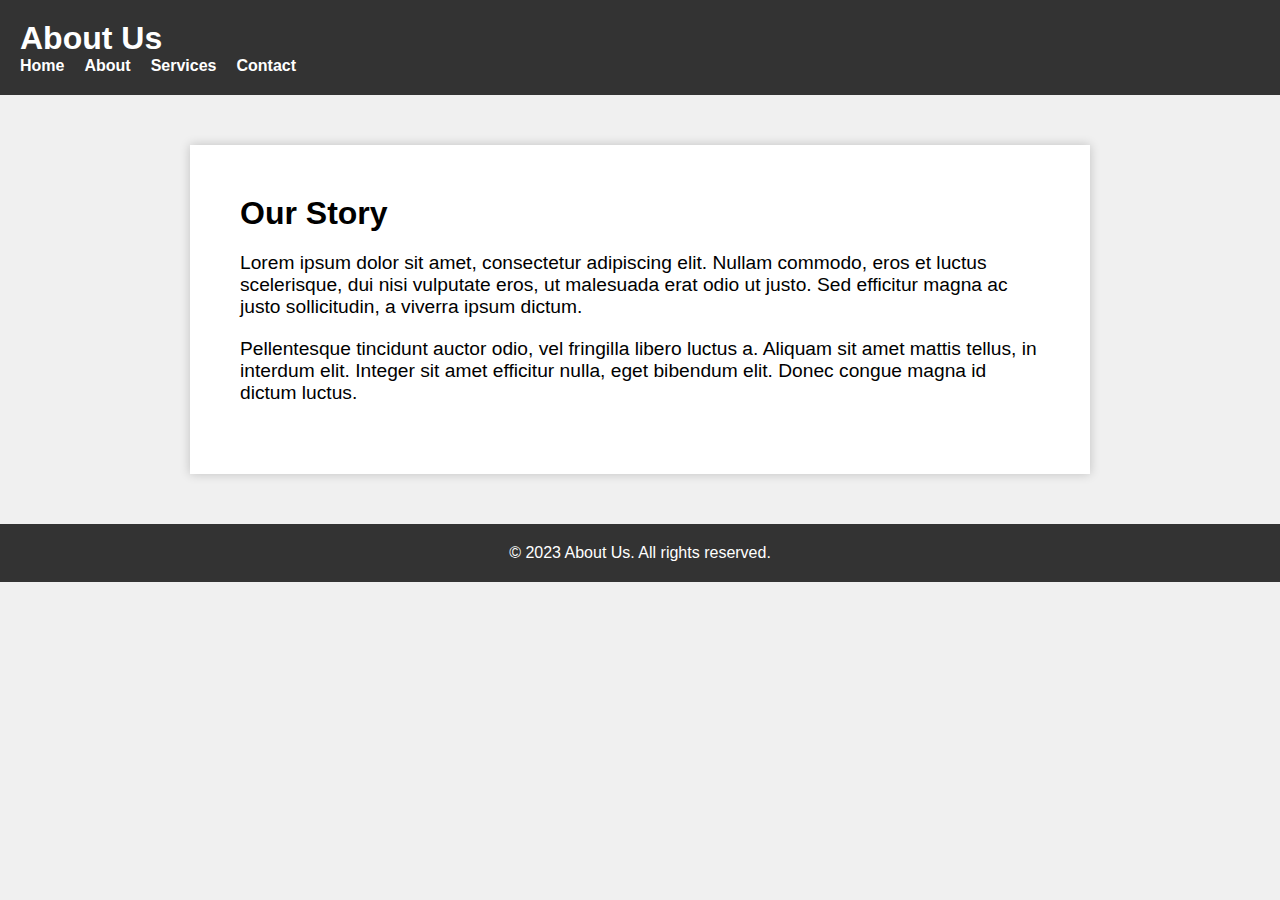
<file: html/about.html>
<!DOCTYPE html>
<html lang="en">
<head>
    <meta charset="UTF-8">
    <meta name="viewport" content="width=device-width, initial-scale=1.0">
    <link rel="stylesheet" href="../css/about.css">
    <title>About Us</title>
</head>
<body>
    <header>
        <h1>About Us</h1>
        <nav>
            <ul>
                <li><a href="index.html">Home</a></li>
                <li><a href="about.html">About</a></li>
                <li><a href="services.html">Services</a></li>
                <li><a href="contact.html">Contact</a></li>
            </ul>
        </nav>
    </header>

    <section class="about-content">
        <h2>Our Story</h2>
        <p>Lorem ipsum dolor sit amet, consectetur adipiscing elit. Nullam commodo, eros et luctus scelerisque, dui nisi vulputate eros, ut malesuada erat odio ut justo. Sed efficitur magna ac justo sollicitudin, a viverra ipsum dictum.</p>
        <p>Pellentesque tincidunt auctor odio, vel fringilla libero luctus a. Aliquam sit amet mattis tellus, in interdum elit. Integer sit amet efficitur nulla, eget bibendum elit. Donec congue magna id dictum luctus.</p>
    </section>

    <footer>
        <p>&copy; 2023 About Us. All rights reserved.</p>
    </footer>
</body>
</html>
</file>
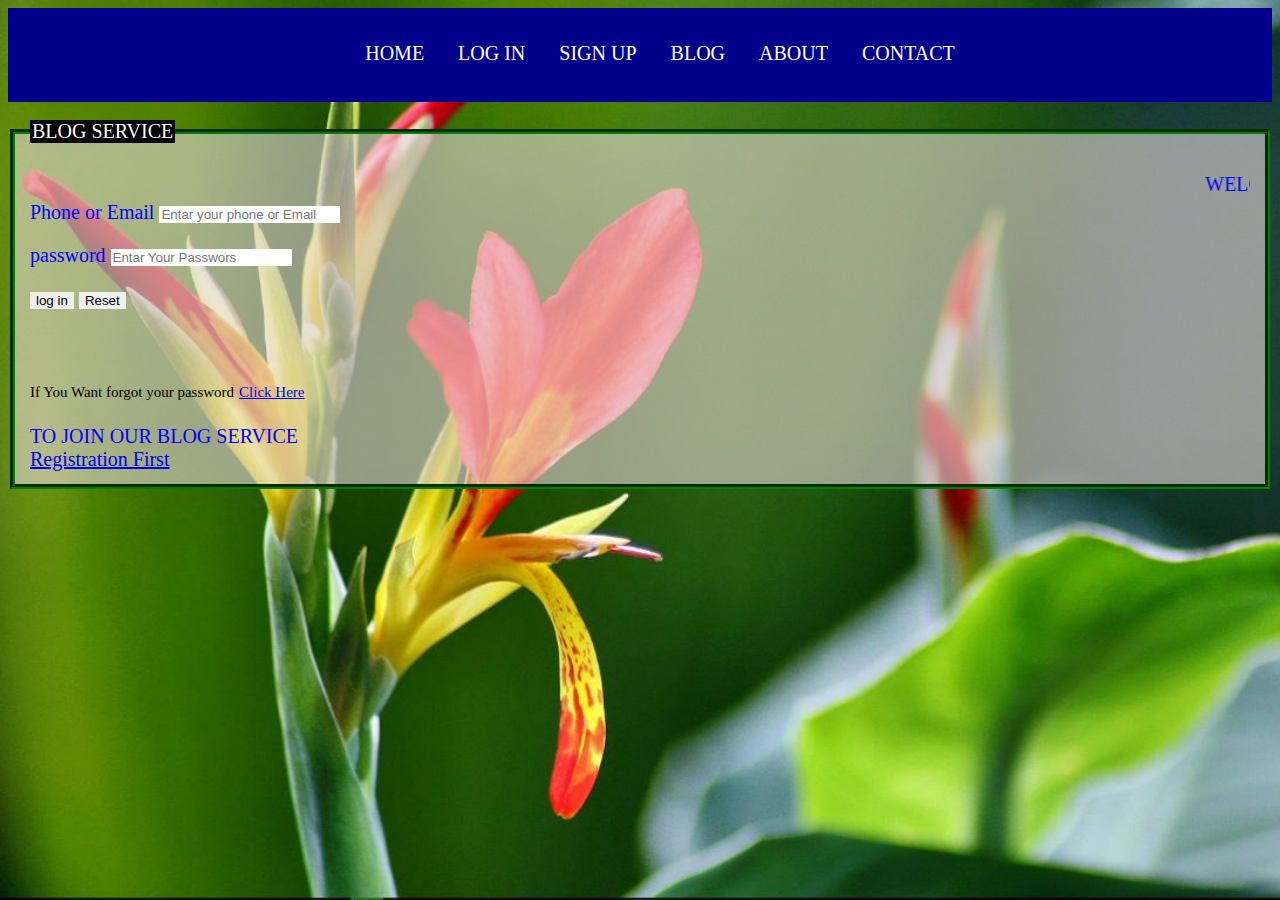
<file: html/blog.html>
<!DOCTYPE html>
<html lang="en">
<head>
    <meta charset="UTF-8">
    <meta name="viewport" content="width=device-width, initial-scale=1.0">
    <title>blog</title>
    <link rel="stylesheet" href="../css/log in.css">
    <link rel="stylesheet" href="../css/header all.css">
</head>
<body><div>
    <header class="indexh">
       <nav class="indexn">
        <ul class="indexul">
            <a class="indexa" href="../index.html"><li class="indexl">HOME</li></a>
            <a class="indexa"href="log in.html"><li class="indexl">LOG IN</li></a>
            <a class="indexa"href="sign up.html"><li class="indexl">SIGN UP</li></a>
            <a class="indexa"href="blog.html"><li class="indexl">BLOG</li></a>
            <a class="indexa"href="#about"><li class="indexl">ABOUT</li></a>
            <a class="indexa"href="contact.html"><li class="indexl">CONTACT</li></a>
            
        </ul>
     </nav>   
    </header>
<br>

   <form>
       <fieldset>
           <legend>BLOG SERVICE</legend>
	<br><marquee direction="left">WELCOME TO OUR BLOG SERVICE
      </marquee><br>
<label for="gmail or phone">Phone or Email</label>
           <input id="Email" type="text" name="Eamil or phone" placeholder="Entar your phone or Email" required></input>
<p></p>
           <label for="password">password</label>
           <input type="password" id="password" name="password" placeholder="Entar Your Passwors" minlength="6" maxlength="10" required></input>
           <br>
<p></p>
   <input class="sub" type="submit" value="log in"></input> <input class="sub" type="reset" value="Reset">

           <br><br><br><br>
            <li class="sp2">If You Want forgot your password</li>

        <li class="sp1"><a href="Opps blog.html">Click Here</a></li>
        <br>
	  <br> TO JOIN OUR BLOG SERVICE <br> 
		<a href="form.html">Registration First</a>
</file>
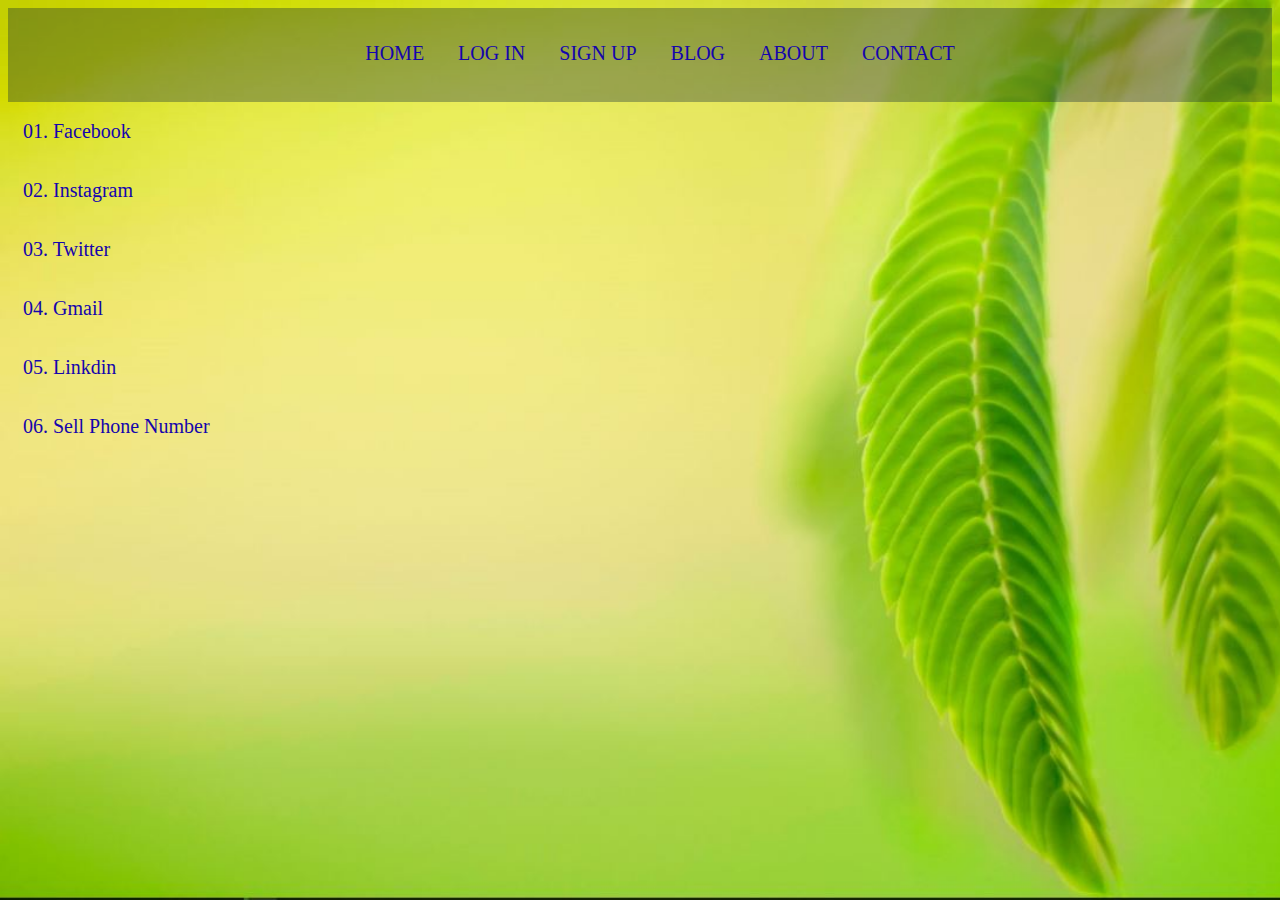
<file: html/contact.html>
<!DOCTYPE html>
<html lang="en">
<head>
    <meta charset="UTF-8">
    <meta name="viewport" content="width=device-width, initial-scale=1.0">
    <title>index</title>
    <link rel="stylesheet" href="../css/contact.css">
    <link rel="stylesheet" href="../css/contact2.css">
</head>
<body><div>
    <header class="indexh">
       <nav class="indexn">
        <ul class="indexul">
            <a class="indexa" href="../index.html"><li class="indexl">HOME</li></a>
            <a class="indexa"href="log in.html"><li class="indexl">LOG IN</li></a>
            <a class="indexa"href="sign up.html"><li class="indexl">SIGN UP</li></a>
            <a class="indexa"href="blog.html"><li class="indexl">BLOG</li></a>
            <a class="indexa"href="#about"><li class="indexl">ABOUT</li></a>
            <a class="indexa"href="#contact.html"><li class="indexl">CONTACT</li></a>
            
        </ul>
     </nav>   
    </header>
</div>
    </body>
    <p></p>
 
<a class="indexa" href="https://facebook.com/md.imran.hossain.84" target="none" title="IMRAN HOSSAIN'S FB Profile"><li class="indexl">01.  Facebook</li></a>
<p></p>
<a class="indexa" href="####target._blank.means.open.in.new.tab&none.means.open.in.same.tab###" target="none" title="IMRAN HOSSAIN' Instagram Profile"><li class="indexl">02. Instagram</li></a>
<p></p>
<a class="indexa" href="#https://facebook.com/md.imran.hossain.84" target="none" title="IMRAN HOSSAIN'S Twitter Profile"><li class="indexl">03. Twitter</li></a>
<p></p>
<a class="indexa" href="#https://facebook.com/md.imran.hossain.84" target="none" title="IMRAN HOSSAIN'S Gmail Accounts"><li class="indexl">04.  Gmail</li></a>
<p></p>
<a class="indexa" href="#https://facebook.com/md.imran.hossain.84" target="none" title="IMRAN HOSSAIN'S Linkdin Profile"><li class="indexl">05.  Linkdin</li></a>
<p></p>
<a class="indexa" href="#https://facebook.com/md.imran.hossain.84" target="none" title="IMRAN HOSSAIN'S Sell Phone Number"><li class="indexl">06.  Sell Phone Number</li></a>
<p></p>

</div>
</html>
</file>
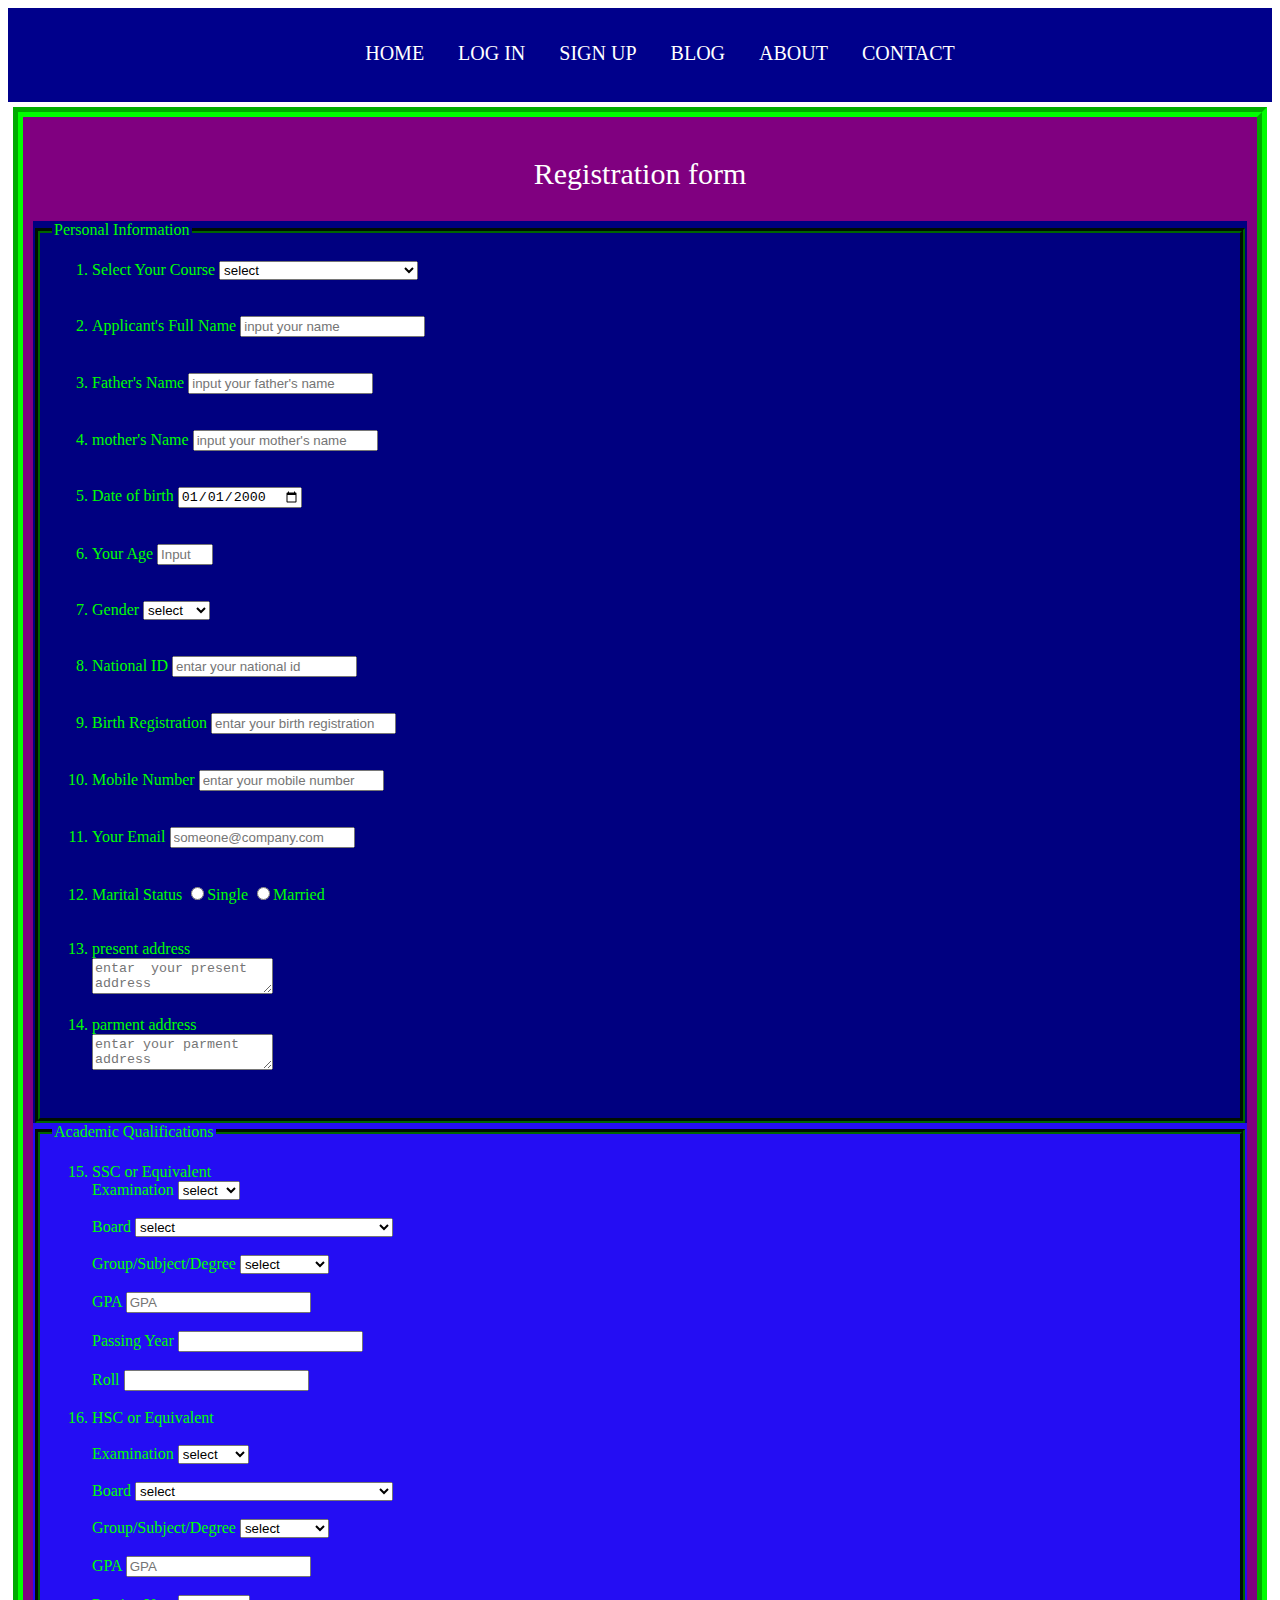
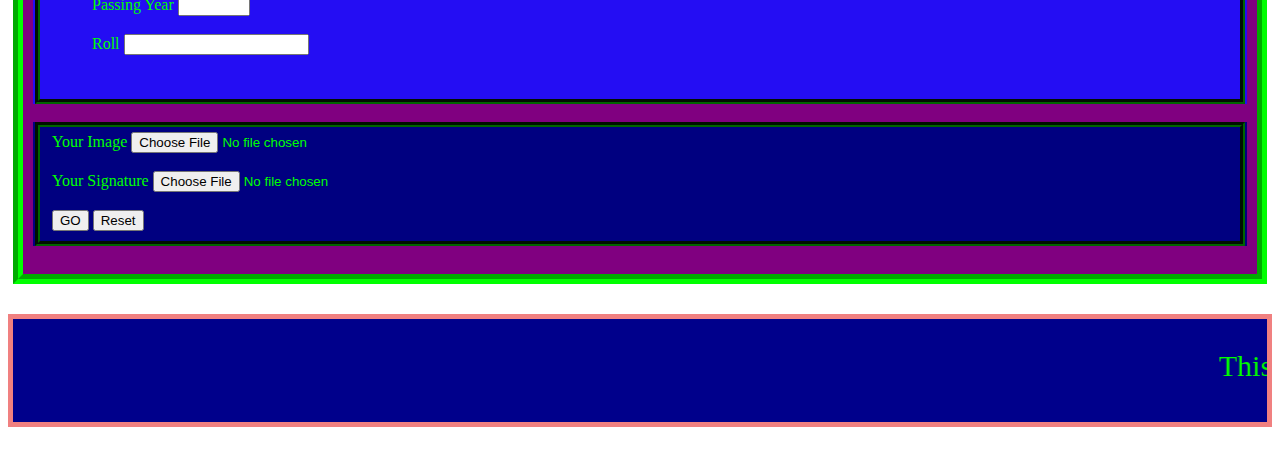
<file: html/form.html>
<!DOCTYPE html>
<html lang="en">
<head>
    <meta charset="UTF-8">
    <meta name="viewport" content="width=device-width, initial-scale=1.0">
    <title>Addmission</title>
    <link rel="stylesheet" href="../css/table.css">
    <link rel="stylesheet" href="../css/header all.css">
</head>
<body><div>
    <header class="indexh">
       <nav class="indexn">
        <ul class="indexul">
            <a class="indexa" href="../index.html"><li class="indexl">HOME</li></a>
            <a class="indexa"href="log in.html"><li class="indexl">LOG IN</li></a>
            <a class="indexa"href="sign up.html"><li class="indexl">SIGN UP</li></a>
            <a class="indexa"href="#blog"><li class="indexl">BLOG</li></a>
            <a class="indexa"href="#about"><li class="indexl">ABOUT</li></a>
            <a class="indexa"href="contact.html"><li class="indexl">CONTACT</li></a>
            
        </ul>
     </nav>   
    </header>

 
			<form weidth="50%">
				<p>Registration form</p>
				<div class="d1"><fieldset>
					<legend>Personal Information</legend>
				<ol>		<li><label for="choice">Select Your Course</label>
				
							<select placeholder="choice oone">
								
								<option label="select">select</option>
								
								<option label="Web design and development"></option>
								<option label="Graphics design"></option>
								<option label="Digital marketing"></option>
							</select></li><br><br>
							
						<li><label for="name">Applicant's Full Name</label>
							<input id="name" type="name" name="name" placeholder="input your name" required></li><br><br>
							
						<li><label for="name">Father's Name</label>
							<input id="name" type="name" name="name" placeholder="input your father's name" required></li><br><br>
							
						<li><label for="name">mother's Name</label>
							<input id="name" type="name" name="name" placeholder="input your mother's name" required></li><br><br>
							
						<li><label for="dob">Date of birth</label>
							<input id="dob" type="date" name="dob" value="2000-01-01" required></li><br><br>
							
						<li><label for="age">Your Age</label>
							<input id="age" name="age" type="number" placeholder="Input Your Age" min="18" max="45" required><br></li><br><br>
							
						<li><label>Gender</label>
							<select>
							<option>select</option>
							<option>Male</option>
							<option>Female</option>
							<option>Other</option>
							</select></li><br><br>
							
						<li><label for="id">National ID</label>
							<input id="id" type="number" name="id" pattern="10" pattern="17" placeholder="entar your national id" required></li><br><br>
							
						<li><label for="id">Birth Registration</label>
							<input id="id" type="number" name="id" placeholder="entar your birth registration"></li><br><br>
							
						<li><label for="id">Mobile Number</label>
							<input id="id" type="number" name="id" placeholder="entar your mobile number" required></li><br><br>
							
						<li><label for="email">Your Email</label>
							<input id="email" type="email" name="email" placeholder="someone@company.com" required></li><br><br>
							
						<li><label for="radio">Marital Status</label>
							<input type="radio" name="status" value="yes">Single
							<input type="radio" name="status" value="yes">Married</li><br><br>
							
						<li><label for="address"> present address</label><br></li>
						<textarea placeholder="entar  your present address" required></textarea><br><br>
							
						<li><label for="address"> parment address</label><br></li>
							<textarea placeholder="entar your parment  address" required></textarea><br><br></fieldset></div>



							
						<div class="d2"><fieldset>
								<legend>Academic Qualifications</legend>
							
								<ol start="15">
				       <li><label for="SSC">SSC or Equivalent</label></li>
					   
					   <label for="examination">Examination</label>
					   <select required><option>select</option>
								<option>SSC</option>
								<option>Dakhil </option>
								<option>Others </option>
					</select>
					<br><br>
					<label for ="board">Board</label>
					<select required>
						<option>select</option>
						<option>Rajshahi Education Board</option>
						<option>Dhaka Education Board</option>
						<option>Bangladesh Madrasha Education Board</option>
						<option>Tecnical Education Board</option>
						<option>Others</option>
					</select><br><br>
					<label for="group">Group/Subject/Degree</label>
					<select required>
						<option>select</option>
						<option>Science</option>
						<option>Humanitice</option>
						<option>General</option>
						<option>Others</option>
					</select><br><br>
						<label for="result">GPA</label>
							<input id="id" type="text" placeholder="GPA" required><br><br>
						<label for="Passing Year">Passing Year</label>
							<input id="year" name="year" type="number"  min="1971"  required><br><br>
						<label for="roll">Roll</label>
							<input id="roll" name="roll" type="number"   required><br><br>
						
				<li><label for="SSC">HSC or Equivalent</label></li><br>
					   
					   <label for="examination">Examination</label>
					   <select required><option>select</option>
								<option>HSC</option>
								<option>Alim </option>
								<option>Diploma </option>
								<option>Others </option>
					</select><br><br>
					<label for ="board">Board</label>
					<select required>
						<option>select</option>
						<option>Rajshahi Education Board</option>
						<option>Dhaka Education Board</option>
						<option>Bangladesh Madrasha Education Board</option>
						<option>Tecnical Education Board</option>
						<option>Others</option>
					</select><br><br>
					<label for="group">Group/Subject/Degree</label>
					<select required>
						<option>select</option>
						<option>Science</option>
						<option>Humanitice</option>
						<option>General</option>
						<option>Others</option>
					</select><br><br>
						<label for="result">GPA</label>
							<input id="id" name="GPA" type="text" placeholder="GPA" required><br><br>

						<label for="Passing Year">Passing Year</label>

							<input id="years" name="years" type="number"  min="1990" max="2020"  required><br><br>
						<label for="roll">Roll</label>
							<input id="roll" name="roll" type="number"   required><br><br></fieldset></div>
							
							<br>
									<div class="d3"><fieldset>
									
					
				<label for="image">Your Image</label>
					<input type="file"/>
					<br><br>
				<label for="image">Your Signature</label>
					<input type="file"/>
					<br><br>
				<input type="submit" value="GO">      <input type="Reset">
			</fieldset></div>
			<br>
		</form>	
		<p class="p2"><b></b><marquee direction="left"><pre><font face="pristina">This  Is MD. IMRAN  HOSSAIN'S  CREATIONS </font></pre></marquee direction></p>
	</body>
	
</html>
</file>
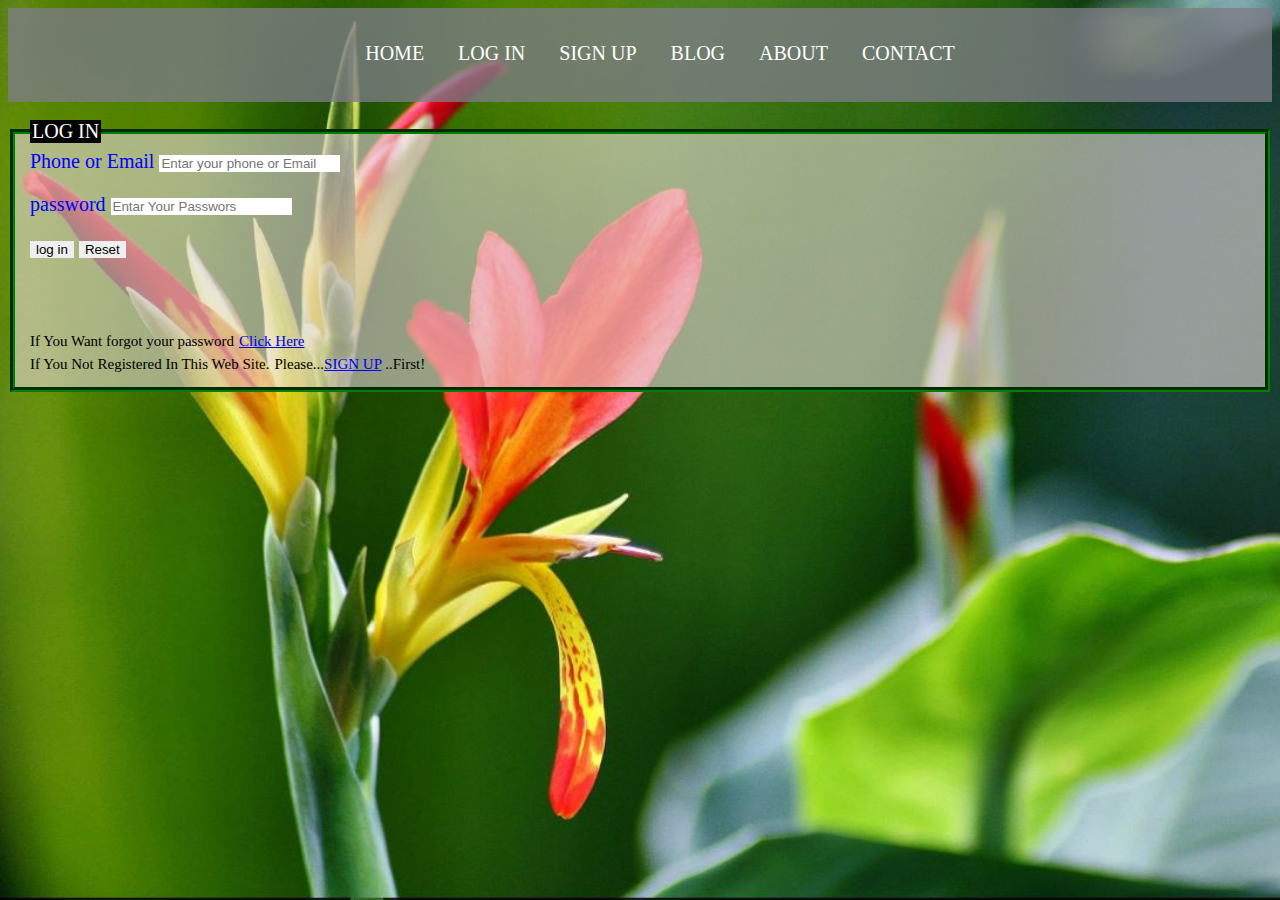
<file: html/log in.html>
<!DOCTYPE html>
<html lang="en">
<head>
    <meta charset="UTF-8">
    <meta name="viewport" content="width=device-width, initial-scale=1.0">
    <title>log in</title>
    <link rel="stylesheet" href="../css/log in.css">
    <link rel="stylesheet" href="../css/log in2.css">
</head>
<body><div>
    <header class="indexh">
       <nav class="indexn">
        <ul class="indexul">
            <a class="indexa" href="../index.html"><li class="indexl">HOME</li></a>
            <a class="indexa"href="#log in"><li class="indexl">LOG IN</li></a>
            <a class="indexa"href="sign up.html"><li class="indexl">SIGN UP</li></a>
            <a class="indexa"href="blog.html"><li class="indexl">BLOG</li></a>
            <a class="indexa"href="#about"><li class="indexl">ABOUT</li></a>
            <a class="indexa"href="contact.html"><li class="indexl">CONTACT</li></a>
            
        </ul>
     </nav>   
    </header>
<br>

   <form>
       <fieldset>
           <legend>LOG IN</legend>

           <label for="gmail or phone">Phone or Email</label>
           <input id="Email" type="text" name="Eamil or phone" placeholder="Entar your phone or Email" required></input>
<p></p>
           <label for="password">password</label>
           <input type="password" id="password" name="password" placeholder="Entar Your Passwors" minlength="6" maxlength="10" required></input>
           <br>
<p></p>
   <input class="sub" type="submit" value="log in"></input> <input class="sub" type="reset" value="Reset">

           <br><br><br><br>
            <li class="sp2">If You Want forgot your password</li>

        <li class="sp1"><a href="Opps.html">Click Here</a></li>
        <br>
    <li class="sp2">If You Not Registered In This  Web Site.</li>

<li class="sp1"> Please...<a href="sign up.html">SIGN UP</a> ..First!</li>

            
       </fieldset>
    </form>
   
        
    </body>
    </html>
</file>
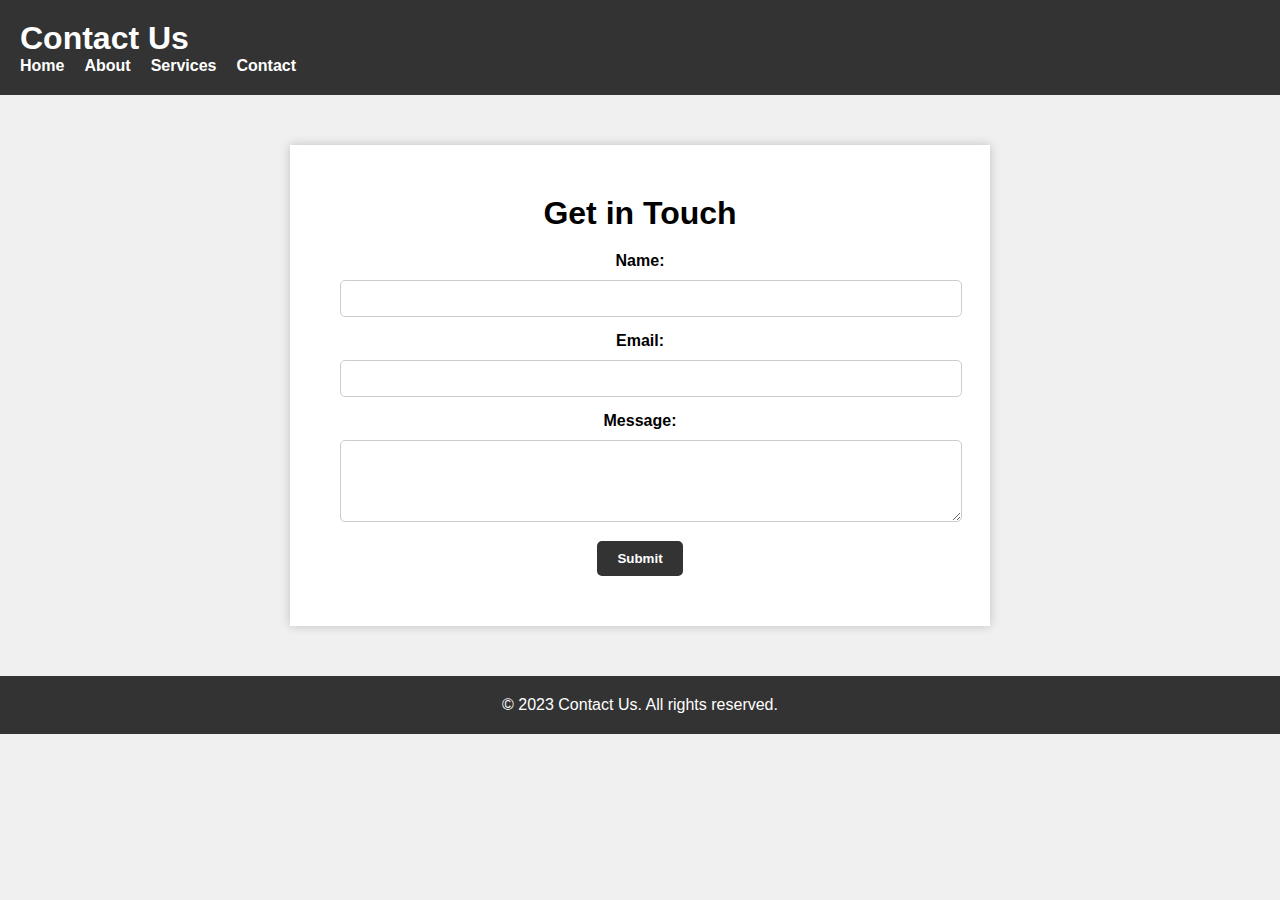
<file: html/ncontact.html>
<!DOCTYPE html>
<html lang="en">
<head>
    <meta charset="UTF-8">
    <meta name="viewport" content="width=device-width, initial-scale=1.0">
    <link rel="stylesheet" href="../css/ncontact.css">
    <title>Contact Us</title>
</head>
<body>
    <header>
        <h1>Contact Us</h1>
        <nav>
            <ul>
                <li><a href="index.html">Home</a></li>
                <li><a href="about.html">About</a></li>
                <li><a href="services.html">Services</a></li>
                <li><a href="contact.html">Contact</a></li>
            </ul>
        </nav>
    </header>

    <section class="contact-form">
        <h2>Get in Touch</h2>
        <form>
            <label for="name">Name:</label>
            <input type="text" id="name" name="name" required>

            <label for="email">Email:</label>
            <input type="email" id="email" name="email" required>

            <label for="message">Message:</label>
            <textarea id="message" name="message" rows="4" required></textarea>

            <button type="submit">Submit</button>
        </form>
    </section>

    <footer>
        <p>&copy; 2023 Contact Us. All rights reserved.</p>
    </footer>
</body>
</html>
</file>
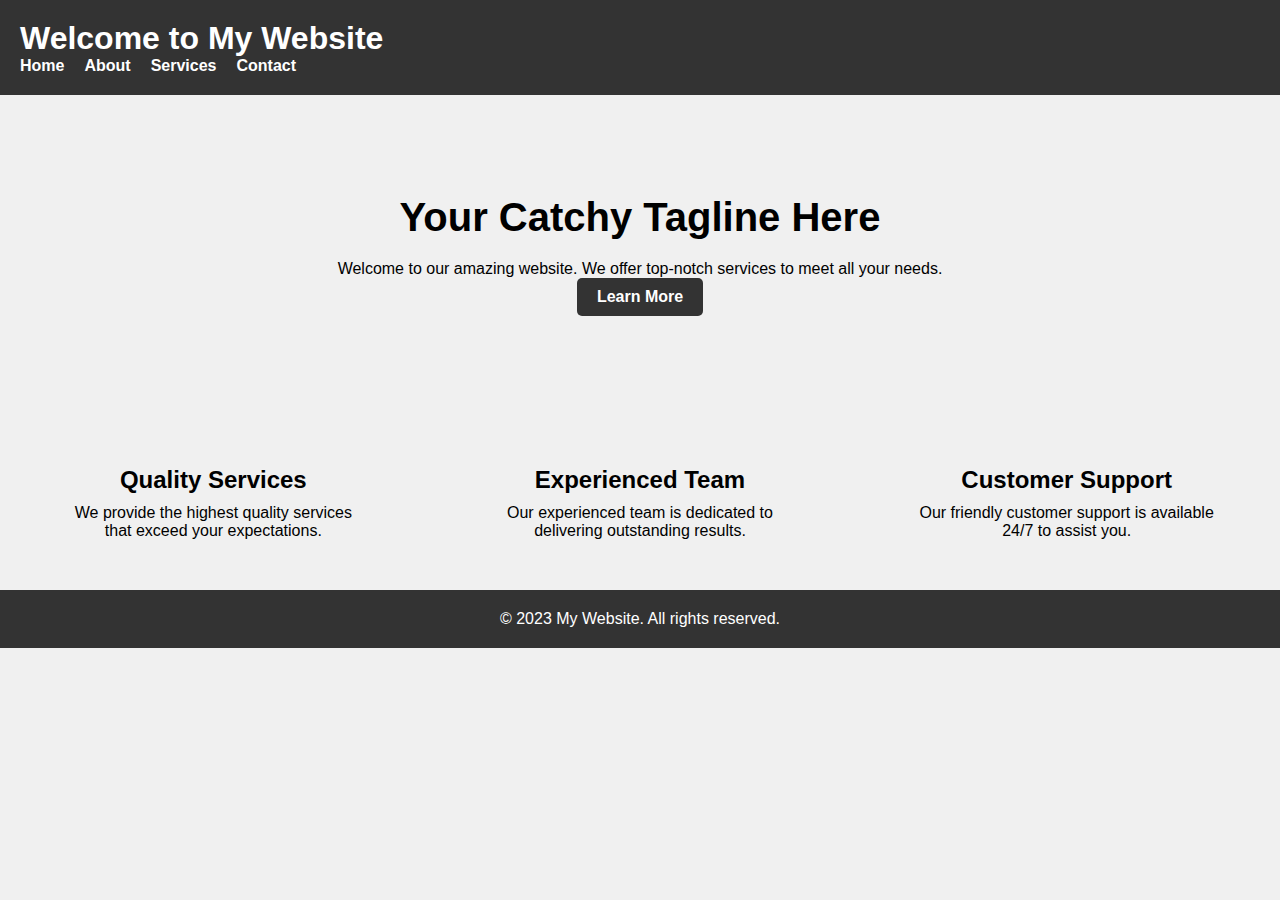
<file: html/newhome.html>
<!DOCTYPE html>
<html lang="en">
<head>
    <meta charset="UTF-8">
    <meta name="viewport" content="width=device-width, initial-scale=1.0">
    <link rel="stylesheet" href="../css/newhome.css">
    <title>My Home Page</title>
</head>
<body>
    <header>
        <h1>Welcome to My Website</h1>
        <nav>
            <ul>
                <li><a href="#">Home</a></li>
                <li><a href="#">About</a></li>
                <li><a href="#">Services</a></li>
                <li><a href="#">Contact</a></li>
            </ul>
        </nav>
    </header>

    <section class="hero">
        <h2>Your Catchy Tagline Here</h2>
        <p>Welcome to our amazing website. We offer top-notch services to meet all your needs.</p>
        <a href="#" class="cta-button">Learn More</a>
    </section>

    <section class="features">
        <div class="feature">
            <h3>Quality Services</h3>
            <p>We provide the highest quality services that exceed your expectations.</p>
        </div>
        <div class="feature">
            <h3>Experienced Team</h3>
            <p>Our experienced team is dedicated to delivering outstanding results.</p>
        </div>
        <div class="feature">
            <h3>Customer Support</h3>
            <p>Our friendly customer support is available 24/7 to assist you.</p>
        </div>
    </section>

    <footer>
        <p>&copy; 2023 My Website. All rights reserved.</p>
    </footer>
</body>
</html>
</file>
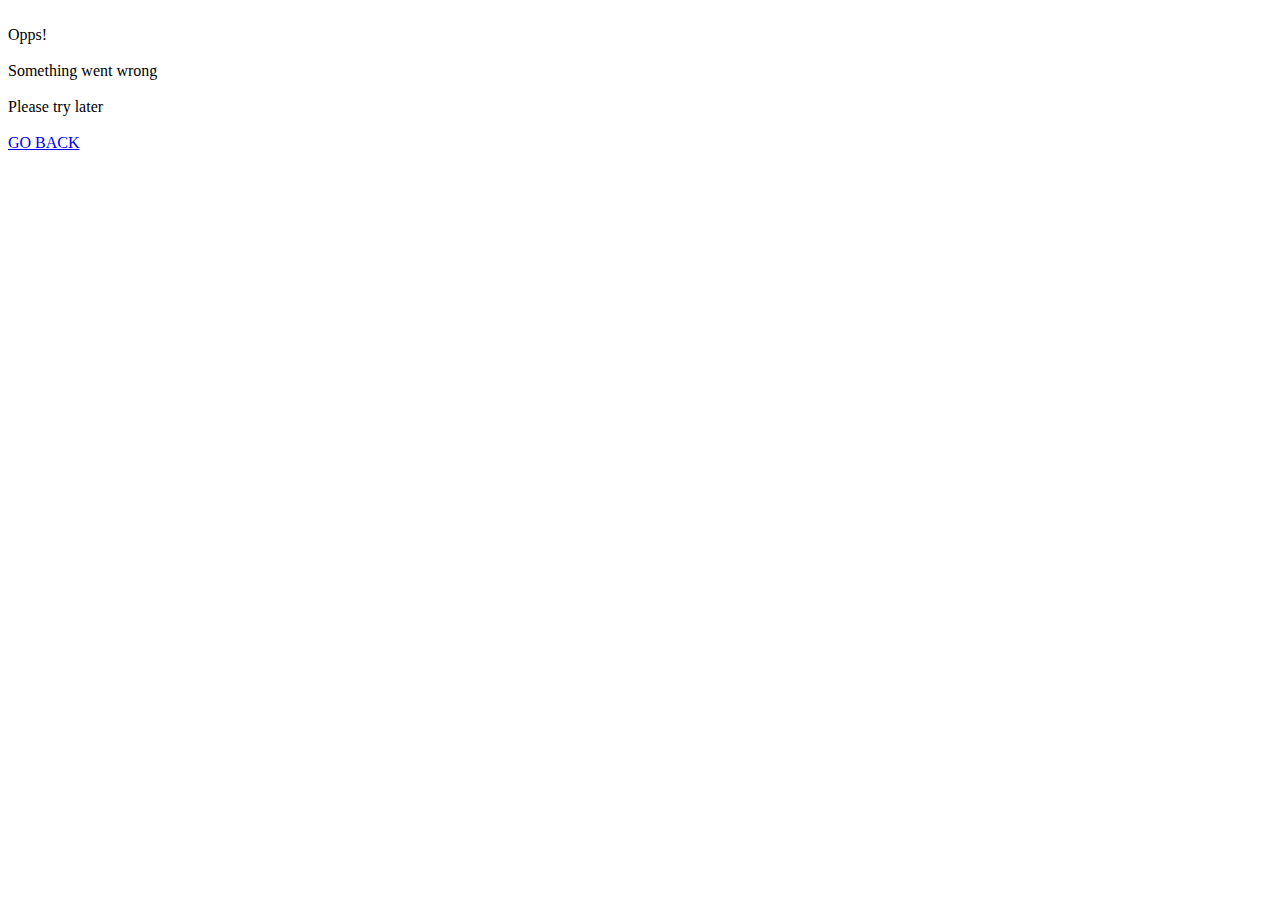
<file: html/opps blog.html>
<!DOCTYPE html>
<html lang="en">
<head>
    <meta charset="UTF-8">
    <meta name="viewport" content="width=device-width, initial-scale=1.0">
    <title>Opps!</title>
<body>
<br>Opps!</br>
<br>Something went wrong</br>
<br>Please try later</br>
<br>
<a href="blog.html">GO BACK</a>
</body>
</html>
</file>
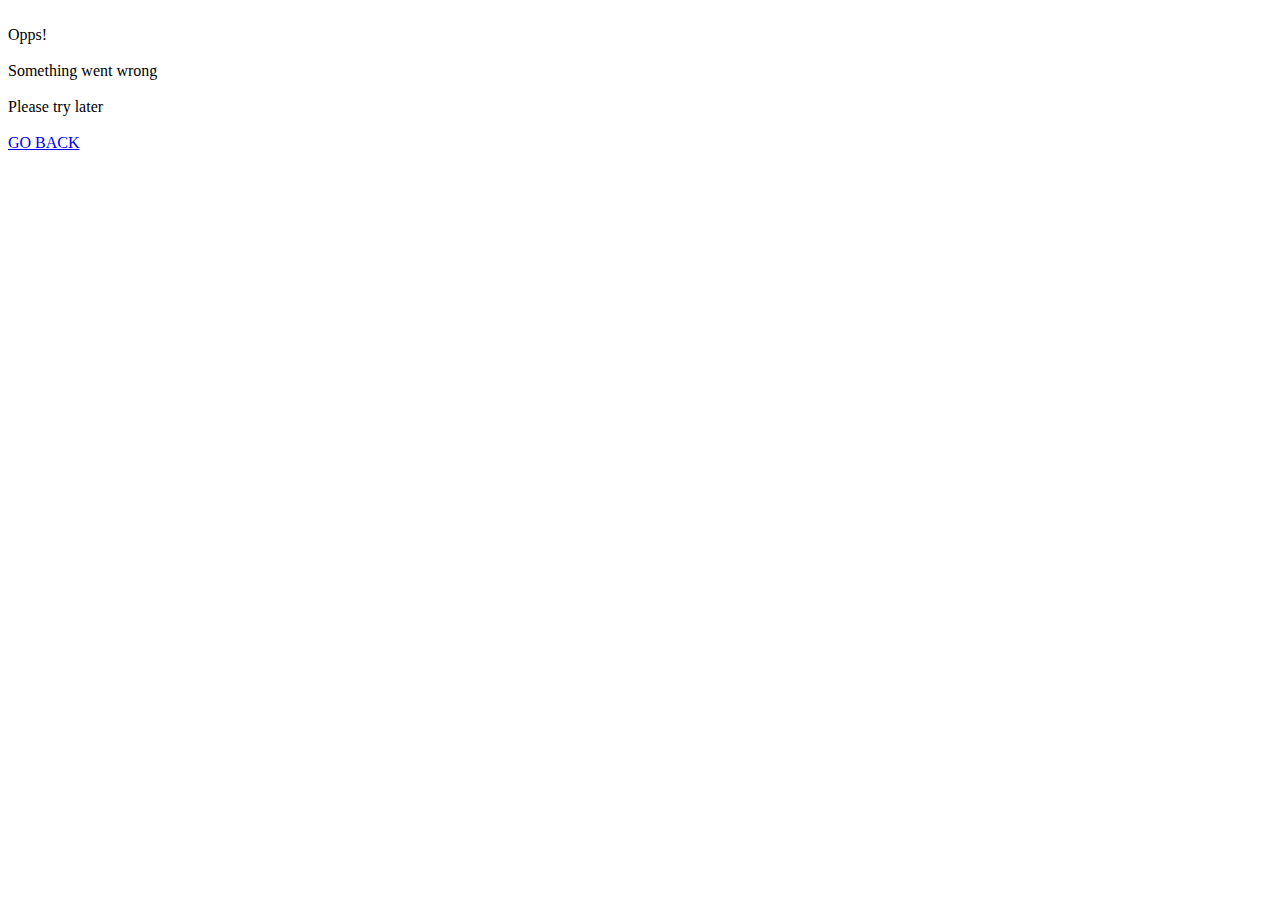
<file: html/opps.html>
<!DOCTYPE html>
<html lang="en">
<head>
    <meta charset="UTF-8">
    <meta name="viewport" content="width=device-width, initial-scale=1.0">
    <title>Opps!</title>
<body>
<br>Opps!</br>
<br>Something went wrong</br>
<br>Please try later</br>
<br>
<a href="log in.html">GO BACK</a>
</body>
</html>
</file>
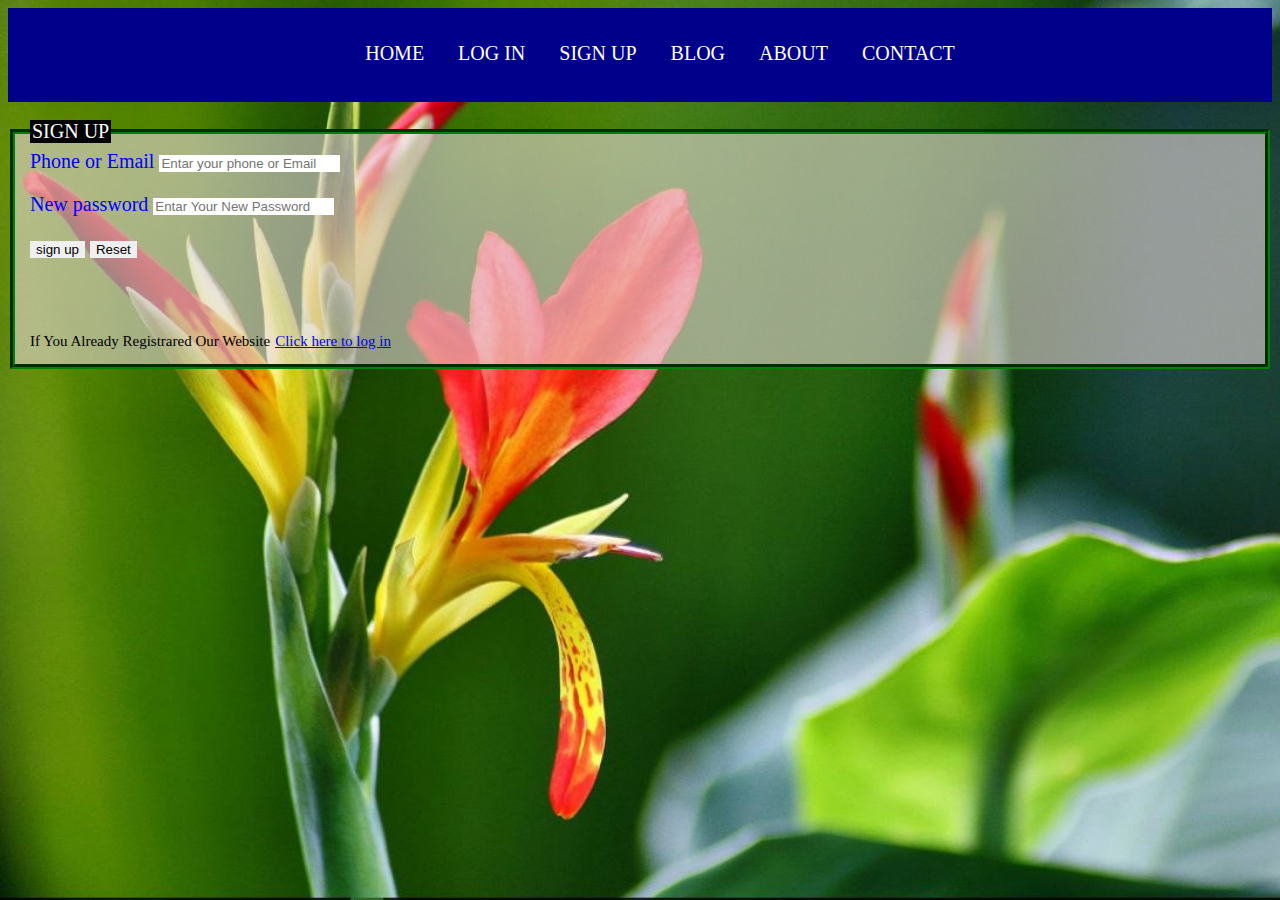
<file: html/sign up.html>
<!DOCTYPE html>
<html lang="en">
<head>
    <meta charset="UTF-8">
    <meta name="viewport" content="width=device-width, initial-scale=1.0">
    <title>sing up</title>
    <link rel="stylesheet" href="../css/log in.css">
    <link rel="stylesheet" href="../css/header all.css">
</head>
<body><div>
    <header class="indexh">
       <nav class="indexn">
        <ul class="indexul">
            <a class="indexa" href="../index.html"><li class="indexl">HOME</li></a>
            <a class="indexa"href="log in.html"><li class="indexl">LOG IN</li></a>
            <a class="indexa"href="sign up.html"><li class="indexl">SIGN UP</li></a>
            <a class="indexa"href="blog.html"><li class="indexl">BLOG</li></a>
            <a class="indexa"href="#about"><li class="indexl">ABOUT</li></a>
            <a class="indexa"href="contact.html"><li class="indexl">CONTACT</li></a>
            
        </ul>
     </nav>   
    </header>
<br>

   <form>
       <fieldset>
           <legend>SIGN UP</legend>

           <label for="gmail or phone">Phone or Email</label>
           <input id="Email" type="text" name="Eamil or phone" placeholder="Entar your phone or Email" required></input></li>
<p></p>
           <label for="New password">New password</label>
           <input type="password" id="password" name="password" placeholder="Entar Your New Password" minlength="6" maxlength="10" required></input>
           <br>
<p></p>
   <input class="sub" type="submit" value="sign up"></input> <input class="sub" type="reset" value="Reset">

           <br><br><br><br>
            <li class="sp2">If You Already Registrared Our Website</li>

        <li class="sp1"><a href="log in.html">Click here to log in</a></li>
        <br>
    

            
       </fieldset>
    </form>
   
        
    </body>
    </html>
</file>
<file: css/log in.css>
legend{
    background-color:black;
    color: white;

}

fieldset{
    background-color:#e8d8d899;
    font-size: 20px;
    border: 5px groove green;
    color: blue;
}

input{
    border:0 #b4b4d6 solid;
}
body{
    background-image: url(../img/log.jpg);
    background-size: cover;
    background-attachment: fixed;
}



.sp2{
    color: black;
    font-size: 15px;
  
}
.sp1{
    padding-right: 5px;
    font-size: 15px;
    color: black;
}

li{
    display: inline-block;
    text-align: center;
}
</file>
<file: css/header all.css>
.indexn {
    background-color: darkblue;
  
  padding-top: 3px;
  
  padding-bottom: 3px;
  
  border-bottom: 10px;
   
 text-align: center;

}


.indexa {
    font-size: 20px;
  
    text-decoration: none;
    

      color: #ffffff;
 
 }


.indexl {
      display: inline-block;
  
    padding: 15px;
   
   border-bottom: 3px solid transparent;
      transition: 1s linear(0 0%, 1 100%);
 
 }
     
  
  
  
  
  
 

 .indexa:hover li {
     
color: #0a0004;
  }
 
 

 
  .indexl:hover{
      background-color: #b3c3d1;
  
    border-bottom: 3px solid #d31261;
    
  color:red;
      font-size:20px;
 
 }
</file>
<file: css/contact.css>
body{
    background-image: url(../img/contact.jpg);
  background-size: cover;
   background-attachment: fixed;
}
p{
    text-align:left;
    font-size: 03px;
    font-weight: 20px;
    font-style: italic;
    font-family:Impact, Haettenschweiler, 'Arial Narrow Bold', sans-serif;
    color: chartreuse;
}
</file>
<file: css/contact2.css>
.indexn {
    background-color: #0a233957;
 
 
  padding-top: 3px;
  

  padding-bottom: 3px;
  

  border-bottom: 10px;
 
  
 text-align: center;


}




.indexa {
    font-size: 20px;

  
    text-decoration: none;

    

      color: #1505ac;

 
 }




.indexl {
      display: inline-block;
 
 
    padding: 15px;

   
   border-bottom:
 3px solid transparent;

      transition: 1s linear(0 0%, 1 100%);

 
 }
     
  
  
  
  
  
 

 

.indexa:hover li {
     
color: #0a0004;
 
 }
 
 

 
  

.indexl:hover{
      background-color: #b3c3d1;
 
 
    border-bottom: 3px solid #d31261;
 
   
  color:red;
      font-size:20px;
 

 }
</file>
<file: css/table.css>
h1,.p2 {color: white;
				background-color: darkblue;
				border: 5px solid rgb(240, 128, 128);
				text-align: center;}

				form{background-color: purple;
				border:10px groove lime;
				padding: 10px;
				margin: 5px;
				color: lime;}

				

				.d2{background-color: rgb(36, 13, 243);}
				fieldset{border: 5px groove darkgreen;}

				.d1,.d3 {background-color: navy;}
			


				p{
				color: white;
				text-align: center;
				font-size:30px;}

				.p2{color: lime;
				font-weight:10px;}
</file>
<file: css/log in2.css>
.indexn {
    background-color: #7c7c87c7;
  

  padding-top: 3px;
  

  padding-bottom: 3px;
 
 
  border-bottom: 10px;
   

 text-align: center;

}




.indexa {
    font-size: 20px;

  
    text-decoration: none;
 
   

      color: #ffffff;
 
 }




.indexl {
      display: inline-block;
  
 
   padding: 15px;
   
  
 border-bottom: 3px solid transparent;
    
  transition: 1s linear(0 0%, 1 100%);
 
 }
   

  
  
  
  
  
  
 

 
.indexa:hover li {
     
color: #0a0004;
  }
 
 

 
  

.indexl:hover{
      background-color: #b3c3d1;
  

    border-bottom: 3px solid #f4f4f4;
   
 
  color:#dea4a4;
      font-size:20px;
 
 }
</file>
<file: css/about.css>
/* Reset some default styles */
body, h1, h2, h3, p, ul, li, form {
    margin: 0;
    padding: 0;
}

body {
    font-family: Arial, sans-serif;
    background-color: #f0f0f0;
}

header {
    background-color: #333;
    color: white;
    padding: 20px;
}

nav ul {
    list-style: none;
    display: flex;
}

nav li {
    margin-right: 20px;
}

nav a {
    text-decoration: none;
    color: white;
    font-weight: bold;
}

.about-content {
    padding: 50px;
    background-color: #fff;
    margin: 50px auto;
    max-width: 800px;
    box-shadow: 0px 0px 10px rgba(0, 0, 0, 0.2);
}

.about-content h2 {
    font-size: 2rem;
    margin-bottom: 20px;
}

.about-content p {
    font-size: 1.2rem;
    margin-bottom: 20px;
}

footer {
    text-align: center;
    padding: 20px;
    background-color: #333;
    color: white;
}
</file>
<file: css/ncontact.css>
/* Reset some default styles */
body, h1, h2, h3, p, ul, li, form {
    margin: 0;
    padding: 0;
}

body {
    font-family: Arial, sans-serif;
    background-color: #f0f0f0;
}

header {
    background-color: #333;
    color: white;
    padding: 20px;
}

nav ul {
    list-style: none;
    display: flex;
}

nav li {
    margin-right: 20px;
}

nav a {
    text-decoration: none;
    color: white;
    font-weight: bold;
}

.contact-form {
    text-align: center;
    padding: 50px;
    background-color: #fff;
    margin: 50px auto;
    max-width: 600px;
    box-shadow: 0px 0px 10px rgba(0, 0, 0, 0.2);
}

.contact-form h2 {
    font-size: 2rem;
    margin-bottom: 20px;
}

.contact-form form label {
    display: block;
    margin-bottom: 10px;
    font-weight: bold;
}

.contact-form form input,
.contact-form form textarea {
    width: 100%;
    padding: 10px;
    margin-bottom: 15px;
    border: 1px solid #ccc;
    border-radius: 5px;
}

.contact-form form button {
    background-color: #333;
    color: white;
    padding: 10px 20px;
    border: none;
    border-radius: 5px;
    cursor: pointer;
    font-weight: bold;
}

footer {
    text-align: center;
    padding: 20px;
    background-color: #333;
    color: white;
}
</file>
<file: css/newhome.css>
/* Reset some default styles */
body, h1, h2, h3, p, ul, li {
    margin: 0;
    padding: 0;
}

body {
    font-family: Arial, sans-serif;
    background-color: #f0f0f0;
}

header {
    background-color: #333;
    color: white;
    padding: 20px;
}

nav ul {
    list-style: none;
    display: flex;
}

nav li {
    margin-right: 20px;
}

nav a {
    text-decoration: none;
    color: white;
    font-weight: bold;
}

.hero {
    text-align: center;
    padding: 100px 0;
}

.hero h2 {
    font-size: 2.5rem;
    margin-bottom: 20px;
}

.cta-button {
    display: inline-block;
    background-color: #333;
    color: white;
    padding: 10px 20px;
    text-decoration: none;
    border-radius: 5px;
    font-weight: bold;
}

.features {
    display: flex;
    justify-content: space-around;
    padding: 50px 0;
}

.feature {
    text-align: center;
    max-width: 300px;
}

.feature h3 {
    font-size: 1.5rem;
    margin-bottom: 10px;
}

footer {
    text-align: center;
    padding: 20px;
    background-color: #333;
    color: white;
}
</file>
